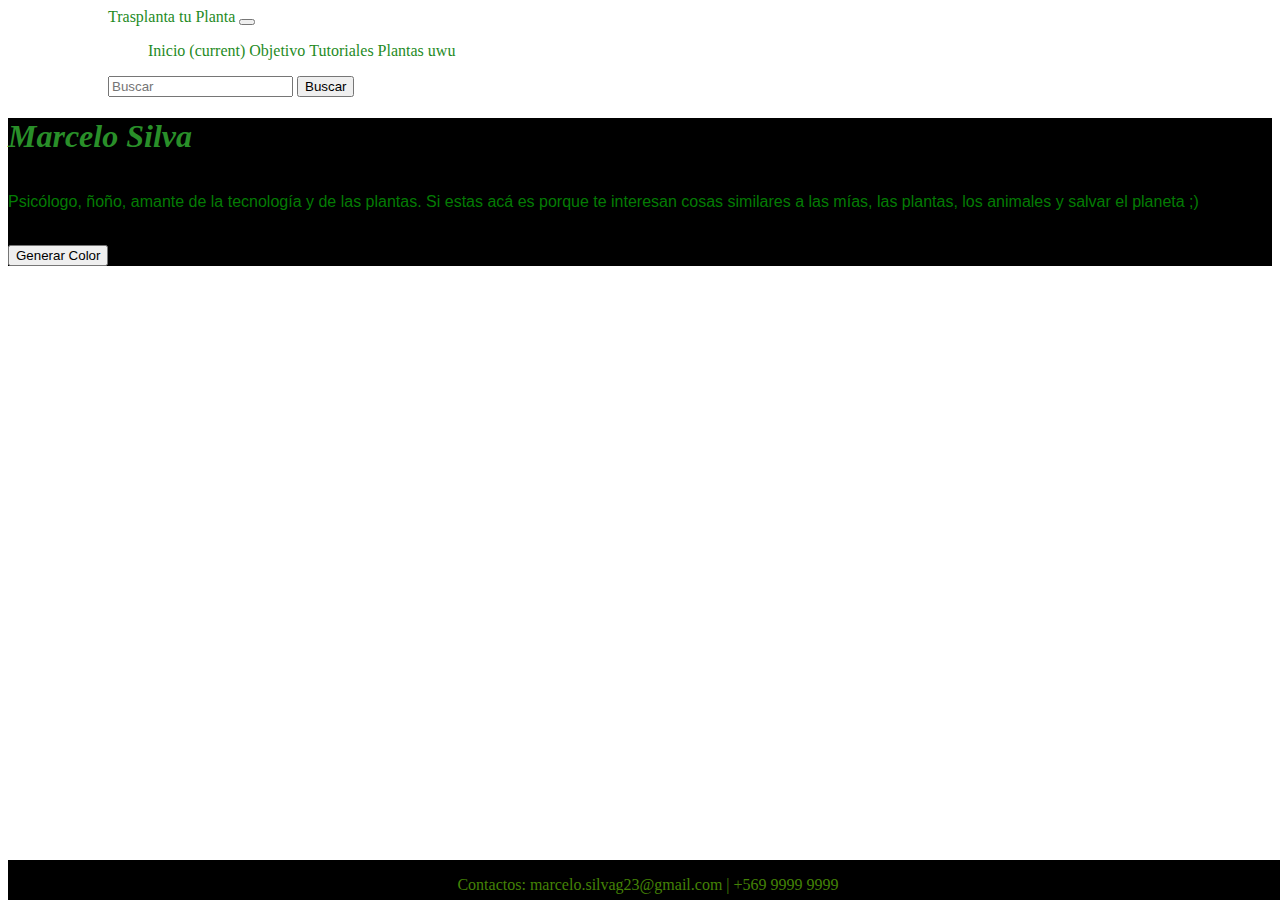
<file: Index.html>
<!DOCTYPE html>
<html lang="en">
<head>
    <meta charset="UTF-8">
    <meta http-equiv="X-UA-Compatible" content="IE=edge">
    <meta name="viewport" content="width=device-width, initial-scale=1.0">
    <title>Trasplanta tu Planta</title>
    <link rel="icon" type="image/png" href="./img/emoji.png" />
    <link rel="stylesheet" href="./Estiloss.css">
    <link rel="stylesheet" href="https://cdn.jsdelivr.net/npm/bootstrap@4.6.0/dist/css/bootstrap.min.css" integrity="sha384-B0vP5xmATw1+K9KRQjQERJvTumQW0nPEzvF6L/Z6nronJ3oUOFUFpCjEUQouq2+l" crossorigin="anonymous">
</head>
<body>
  <header>
    <nav class="navbar navbar-expand-lg navbar-light bg-light">
      <a class="navbar-brand text-success p-3 mb-2 bg-dark" href="./index.html">Trasplanta tu Planta</a>
      <button class="navbar-toggler" type="button" data-toggle="collapse" data-target="#navbarSupportedContent" aria-controls="navbarSupportedContent" aria-expanded="false" aria-label="Toggle navigation">
        <span class="navbar-toggler-icon"></span>
      </button>
      <div class="collapse navbar-collapse p-3 mb-2 bg-dark" id="navbarSupportedContent">
        <ul class="navbar-nav mr-auto">
          <li class="nav-item active">
            <a class="nav-link" href="./index.html">Inicio <span class="sr-only">(current)</span></a>
          </li>
          <li class="nav-item">
            <a class="nav-link" href="./Objetivo.html">Objetivo</a>
          </li>
          <li class="nav-item">
              <a class="nav-link" href="./Tutoriales.html">Tutoriales</a>
          </li>    
          <li class="nav-item">
            <a class="nav-link" href="./Plantas.html">Plantas uwu</a>
        </li>            
        </ul>
        <form class="form-inline my-2 my-lg-0">
          <input class="form-control mr-sm-2" type="search" placeholder="Buscar" aria-label="Search">
          <button class="btn btn-outline-success my-2 my-sm-0" type="submit">Buscar</button>
        </form>
      </div>
    </nav>
  </header>  
  <main>
      <section>
          <h1>Marcelo Silva </h1>
          <div class="texto"> 
          <p>Psicólogo, ñoño, amante de la tecnología y de las plantas. Si estas acá es porque te interesan cosas similares a las mías, las plantas, los animales y salvar el planeta ;) </p>
          </div>
          <div class="color">
            <div class="hex">
              <span class="tooltiptext" id="text">Copiar Color</span>
              <span id="hexadecimal" onclick="copiarAlPortapapeles('hexadecimal')">#E8347D</span>
            </div>
            <button onclick="generarNuevoColor()">Generar Color</button>
          </div>
      </section>

  </main>
  <script src="./main.js"></script>
</body>
<footer>
  <p> Contactos: marcelo.silvag23@gmail.com | +569 9999 9999 </p>
  <script src="https://code.jquery.com/jquery-3.5.1.slim.min.js" integrity="sha384-DfXdz2htPH0lsSSs5nCTpuj/zy4C+OGpamoFVy38MVBnE+IbbVYUew+OrCXaRkfj" crossorigin="anonymous"></script>
  <script src="https://cdn.jsdelivr.net/npm/bootstrap@4.6.0/dist/js/bootstrap.bundle.min.js" integrity="sha384-Piv4xVNRyMGpqkS2by6br4gNJ7DXjqk09RmUpJ8jgGtD7zP9yug3goQfGII0yAns" crossorigin="anonymous"></script>
</footer>
</html>
</file>
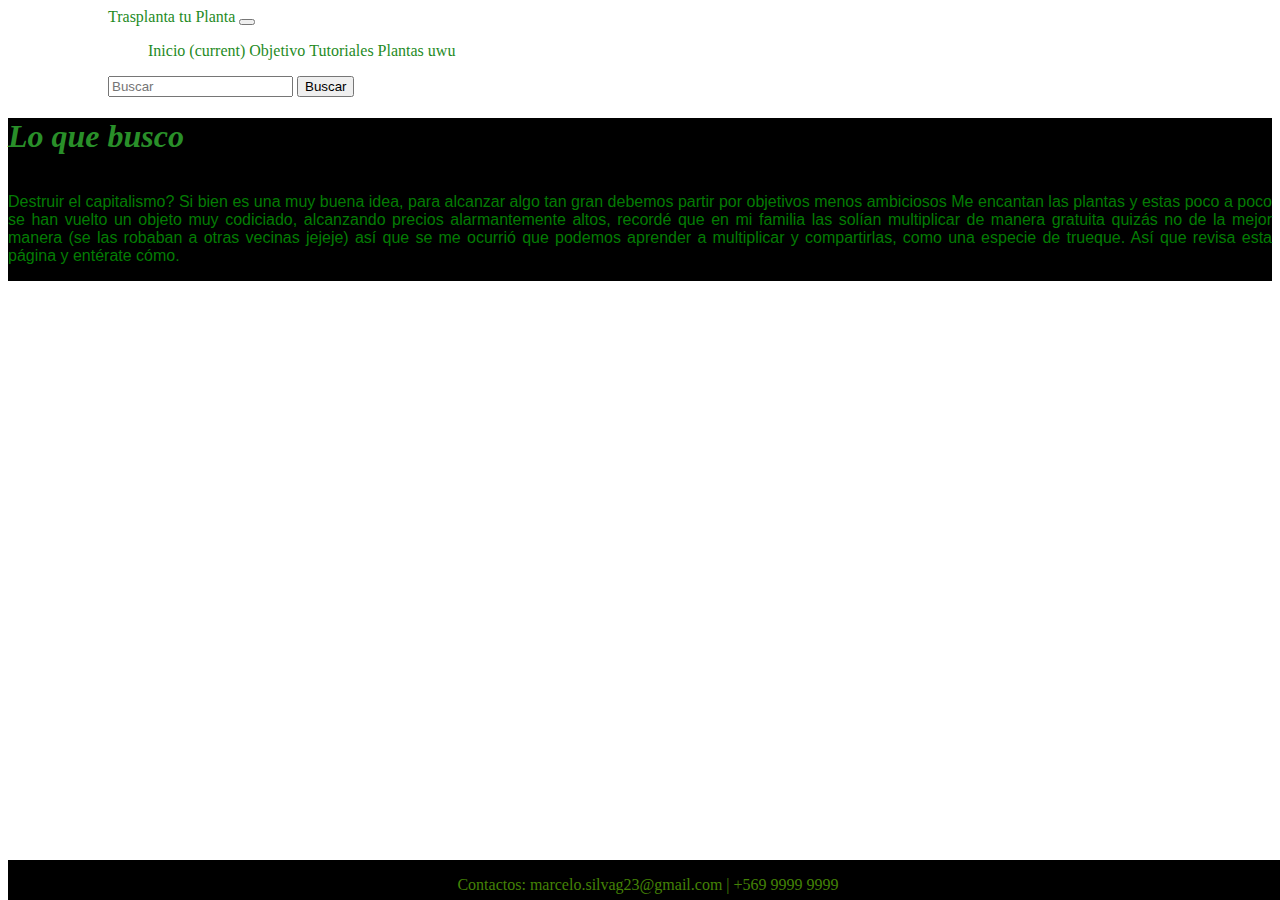
<file: Objetivo.html>
<!DOCTYPE html>
<html lang="en">
  <head>
    <meta charset="UTF-8">
    <meta http-equiv="X-UA-Compatible" content="IE=edge">
    <meta name="viewport" content="width=device-width, initial-scale=1.0">
    <title>Trasplanta tu Planta</title>
    <link rel="icon" type="image/png" href="./img/emoji.png" />
    <link rel="stylesheet" href="./Estiloss.css">
    <link rel="stylesheet" href="https://cdn.jsdelivr.net/npm/bootstrap@4.6.0/dist/css/bootstrap.min.css" integrity="sha384-B0vP5xmATw1+K9KRQjQERJvTumQW0nPEzvF6L/Z6nronJ3oUOFUFpCjEUQouq2+l" crossorigin="anonymous">
</head>
<body>
  <header>
    <nav class="navbar navbar-expand-lg navbar-light bg-light">
      <a class="navbar-brand text-success p-3 mb-2 bg-dark" href="./index.html">Trasplanta tu Planta</a>
      <button class="navbar-toggler" type="button" data-toggle="collapse" data-target="#navbarSupportedContent" aria-controls="navbarSupportedContent" aria-expanded="false" aria-label="Toggle navigation">
        <span class="navbar-toggler-icon"></span>
      </button>
      <div class="collapse navbar-collapse p-3 mb-2 bg-dark" id="navbarSupportedContent">
        <ul class="navbar-nav mr-auto">
          <li class="nav-item active">
            <a class="nav-link" href="./index.html">Inicio <span class="sr-only">(current)</span></a>
          </li>
          <li class="nav-item">
            <a class="nav-link" href="./Objetivo.html">Objetivo</a>
          </li>
          <li class="nav-item">
              <a class="nav-link" href="./Tutoriales.html">Tutoriales</a>
          </li>    
          <li class="nav-item">
            <a class="nav-link" href="./Plantas.html">Plantas uwu</a>
        </li>            
        </ul>
        <form class="form-inline my-2 my-lg-0">
          <input class="form-control mr-sm-2" type="search" placeholder="Buscar" aria-label="Search">
          <button class="btn btn-outline-success my-2 my-sm-0" type="submit">Buscar</button>
        </form>
      </div>
    </nav>
  </header> 
  <main>
      <section>
          <h1>Lo que busco</h1>
          <div class="texto">
          <p>Destruir el capitalismo? Si bien es una muy buena idea, para alcanzar algo tan gran debemos partir por objetivos menos ambiciosos
          Me encantan las plantas y estas poco a poco se han vuelto un objeto muy codiciado, alcanzando precios alarmantemente altos, recordé que en mi familia las solían multiplicar de manera gratuita
          quizás no de la mejor manera (se las robaban a otras vecinas jejeje) así que se me ocurrió que podemos aprender a multiplicar y compartirlas, como una especie de trueque. Así que revisa esta página y entérate cómo.
      </div>
    </section>
  </main>
</body>
<footer>
  <p> Contactos: marcelo.silvag23@gmail.com | +569 9999 9999 </p>
  <script src="https://code.jquery.com/jquery-3.5.1.slim.min.js" integrity="sha384-DfXdz2htPH0lsSSs5nCTpuj/zy4C+OGpamoFVy38MVBnE+IbbVYUew+OrCXaRkfj" crossorigin="anonymous"></script>
  <script src="https://cdn.jsdelivr.net/npm/bootstrap@4.6.0/dist/js/bootstrap.bundle.min.js" integrity="sha384-Piv4xVNRyMGpqkS2by6br4gNJ7DXjqk09RmUpJ8jgGtD7zP9yug3goQfGII0yAns" crossorigin="anonymous"></script>
</footer>

</html>
</file>
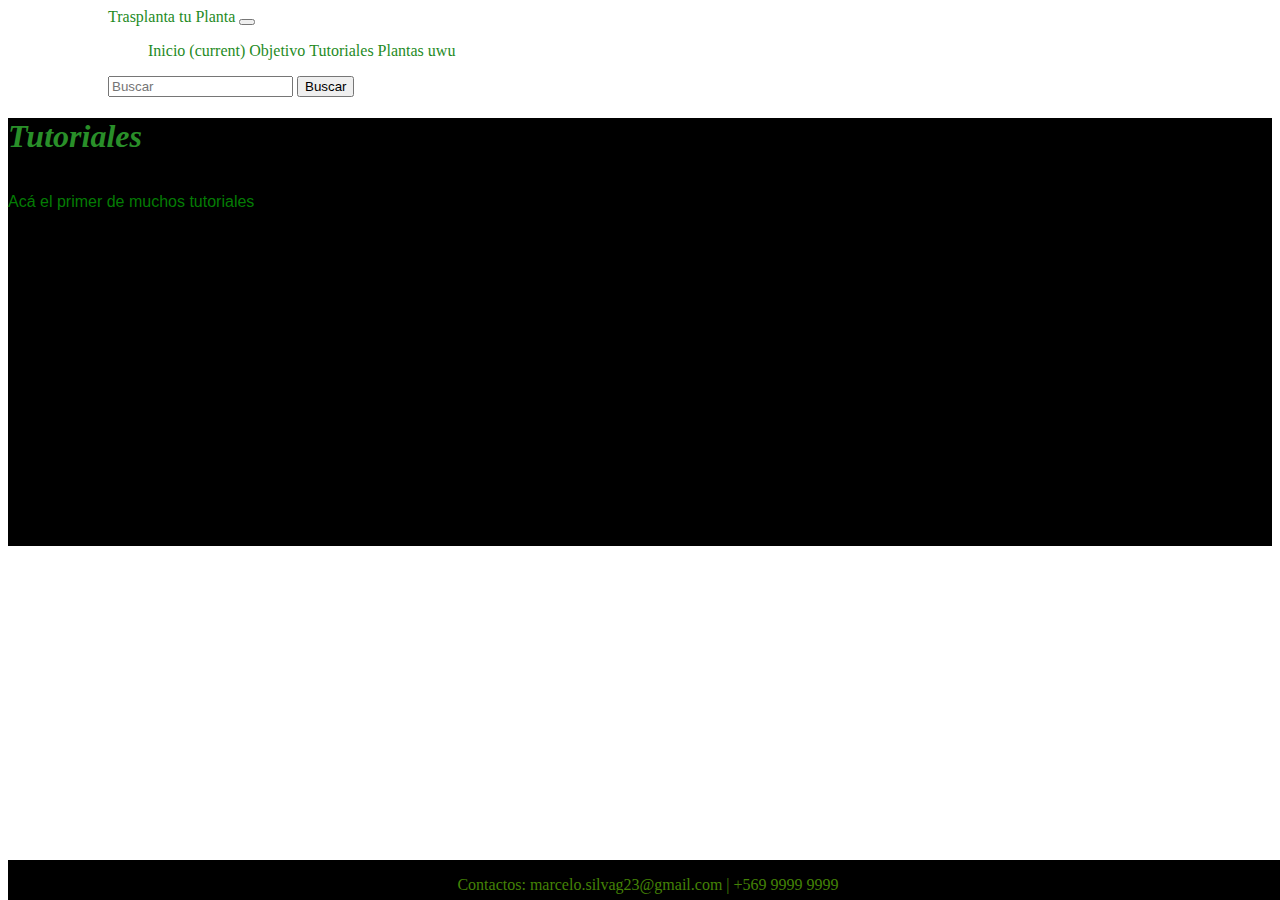
<file: Tutoriales.html>
<!DOCTYPE html>
<html lang="en">
  <head>
    <meta charset="UTF-8">
    <meta http-equiv="X-UA-Compatible" content="IE=edge">
    <meta name="viewport" content="width=device-width, initial-scale=1.0">
    <title>Trasplanta tu Planta</title>
    <link rel="icon" type="image/png" href="./img/emoji.png" />
    <link rel="stylesheet" href="./Estiloss.css">
    <link rel="stylesheet" href="https://cdn.jsdelivr.net/npm/bootstrap@4.6.0/dist/css/bootstrap.min.css" integrity="sha384-B0vP5xmATw1+K9KRQjQERJvTumQW0nPEzvF6L/Z6nronJ3oUOFUFpCjEUQouq2+l" crossorigin="anonymous">
</head>
<body>
  <header>
    <nav class="navbar navbar-expand-lg navbar-light bg-light">
      <a class="navbar-brand text-success p-3 mb-2 bg-dark" href="./index.html">Trasplanta tu Planta</a>
      <button class="navbar-toggler" type="button" data-toggle="collapse" data-target="#navbarSupportedContent" aria-controls="navbarSupportedContent" aria-expanded="false" aria-label="Toggle navigation">
        <span class="navbar-toggler-icon"></span>
      </button>
      <div class="collapse navbar-collapse p-3 mb-2 bg-dark" id="navbarSupportedContent">
        <ul class="navbar-nav mr-auto">
          <li class="nav-item active">
            <a class="nav-link" href="./index.html">Inicio <span class="sr-only">(current)</span></a>
          </li>
          <li class="nav-item">
            <a class="nav-link" href="./Objetivo.html">Objetivo</a>
          </li>
          <li class="nav-item">
              <a class="nav-link" href="./Tutoriales.html">Tutoriales</a>
          </li>    
          <li class="nav-item">
            <a class="nav-link" href="./Plantas.html">Plantas uwu</a>
        </li>            
        </ul>
        <form class="form-inline my-2 my-lg-0">
          <input class="form-control mr-sm-2" type="search" placeholder="Buscar" aria-label="Search">
          <button class="btn btn-outline-success my-2 my-sm-0" type="submit">Buscar</button>
        </form>
      </div>
    </nav>
  </header> 
  <main>
      <section>
          <h1><b>Tutoriales</b></h1>
          <div class="texto"><p>Acá el primer de muchos tutoriales</p></div>
        <div class="justify-content-center">
          <iframe class="embed-responsive-item" width="560" height="315" src="https://www.youtube.com/embed/1tbkWAme1wQ" title="YouTube video player" frameborder="0" allow="accelerometer; autoplay; clipboard-write; encrypted-media; gyroscope; picture-in-picture" allowfullscreen></iframe>
        </div>
      </section>
  </main>
</body>
<footer>
  <p> Contactos: marcelo.silvag23@gmail.com | +569 9999 9999 </p>
  <script src="https://code.jquery.com/jquery-3.5.1.slim.min.js" integrity="sha384-DfXdz2htPH0lsSSs5nCTpuj/zy4C+OGpamoFVy38MVBnE+IbbVYUew+OrCXaRkfj" crossorigin="anonymous"></script>
  <script src="https://cdn.jsdelivr.net/npm/bootstrap@4.6.0/dist/js/bootstrap.bundle.min.js" integrity="sha384-Piv4xVNRyMGpqkS2by6br4gNJ7DXjqk09RmUpJ8jgGtD7zP9yug3goQfGII0yAns" crossorigin="anonymous"></script>
</footer>
</html>
</file>
<file: Estiloss.css>
main{
    background-color: black;
}
.texto{
        font-family: Arial, Helvetica, sans-serif;
        color: rgb(4, 124, 4);
        text-align: justify;
        background-color: black;
        display: inline-block;
        width: auto;
        justify-content: left;
}
.plantitas{
    display: flex;
    flex-direction: row;
    justify-content: center;
    background-color:
}

img {
    opacity: 0.5;
    padding: 10px; 
    margin: 10px;
    float: left; 
    width: 300px;
    height: 300px;
}

img:hover {
    opacity: 1.0;
    transition: .5s ease-in-out;
}

h1{
   text-align: left;
   color: rgb(41, 143, 41);
   font-style: italic;     
}


a{
    text-decoration: none;
    color: rgb(31, 139, 31);
}
a:visited{
    color: darkolivegreen;
}
a:hover{
    color: lawngreen;
  }
li {
    display: inline-block;
}
nav{
    text-decoration: none;
    margin-left: 100px;
    margin-bottom: 20px;
}
footer{
    text-align: center;
    color: rgb(68, 131, 6);
    float:none;
    position: fixed;
    bottom: 0;
    width: 100%;
    height: 40px;
    background-color: black;
}
</file>
